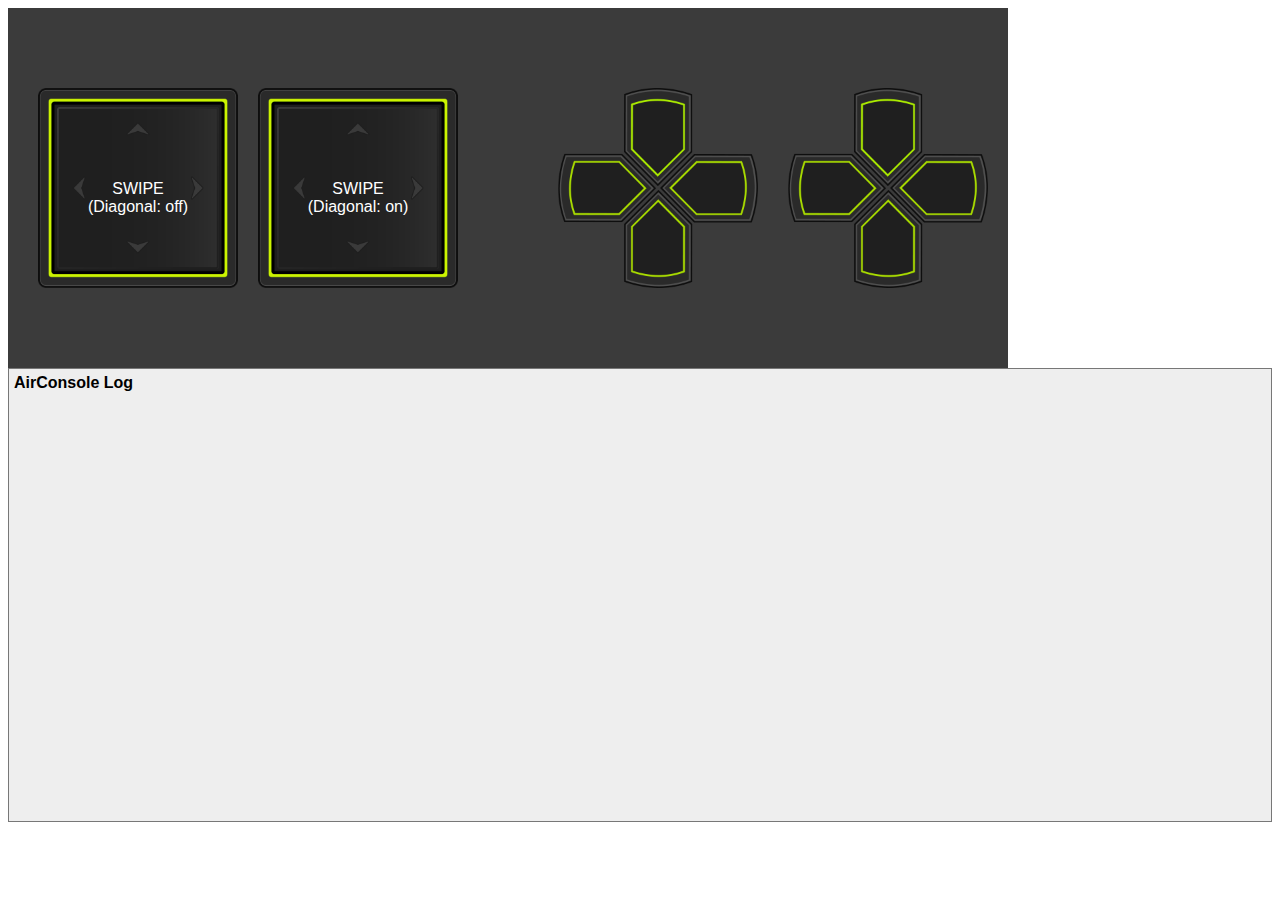
<file: Exported/airconsole-controls/examples/dpad.html>
<!--




   INSTEAD OF EDITING THIS HTML FILE, USE OUR CONTROLLER GENERATOR:
   http://developers.airconsole.com/tools/airconsole-controls/ctrl-generator/controller.html




!-->
<html>
<head>
  <script type="text/javascript" src="../dpad/dpad.js"></script>
  <script type="text/javascript" src="fake-airconsole.js"></script>
  <link rel="stylesheet" href="../dpad/dpad.css">
  <style type="text/css">
    body {
      -ms-user-select: none;
      -moz-user-select: none;
      -webkit-user-select: none;
      user-select: none;
    }

    .example-container {
      position: relative;
      background-color: #3b3b3b;
      text-align: center;
      font-family: sans-serif;
      display: inline-block;
      width: 100%;
      height: 100%;
      max-width: 1000px;
      max-height: 360px;
    }

    /* You need to explicitly position your dpads */
    #dpad-0 {
      position: absolute;
      width: 20%;
      height: 100%;
      top: 0px;
      left: 3%;
    }

    #dpad-1 {
      position: absolute;
      width: 20%;
      height: 100%;
      top: 0px;
      left: 25%;
    }

    #dpad-2 {
      position: absolute;
      width: 20%;
      height: 100%;
      top: 0px;
      left: 55%;
    }

    #dpad-3 {
      position: absolute;
      width: 20%;
      height: 100%;
      top: 0px;
      left: 78%;
    }
  </style>
</head>
<body>
<div class="example-container">
  <div id="dpad-0">
    <div>
      <div class="dpad-instructions">SWIPE<br>(Diagonal: off)</div>
      <div class="dpad-arrow dpad-arrow-up"></div>
      <div class="dpad-arrow dpad-arrow-down"></div>
      <div class="dpad-arrow dpad-arrow-left"></div>
      <div class="dpad-arrow dpad-arrow-right"></div>
    </div>
  </div>
  <div id="dpad-1">
    <div>
      <div class="dpad-instructions">SWIPE<br>(Diagonal: on)</div>
      <div class="dpad-arrow dpad-arrow-up"></div>
      <div class="dpad-arrow dpad-arrow-down"></div>
      <div class="dpad-arrow dpad-arrow-left"></div>
      <div class="dpad-arrow dpad-arrow-right"></div>
    </div>
  </div>
  <div id="dpad-2">
    <div>
      <div class="dpad-arrow dpad-arrow-up"></div>
      <div class="dpad-arrow dpad-arrow-down"></div>
      <div class="dpad-arrow dpad-arrow-left"></div>
      <div class="dpad-arrow dpad-arrow-right"></div>
    </div>
  </div>
  <div id="dpad-3">
    <div>
      <div class="dpad-arrow dpad-arrow-up"></div>
      <div class="dpad-arrow dpad-arrow-down"></div>
      <div class="dpad-arrow dpad-arrow-left"></div>
      <div class="dpad-arrow dpad-arrow-right"></div>
    </div>
  </div>
</div>
<script type="text/javascript">
  var airconsole = new AirConsole();

  var dpad0 = new DPad("dpad-0", {
    relative: true,
    distance: { x: 10, y: 10},
    "directionchange": function(key, pressed) {
      airconsole.message(AirConsole.SCREEN, {
        "dpad0": {
          "directionchange": {
            "key": key,
            "pressed": pressed
          }
        }
      });
    },
    "touchstart": function() {
      airconsole.message(AirConsole.SCREEN, {
        "dpad0": {
          "touch": true
        }
      });
    },
    "touchend": function(had_direction) {
      airconsole.message(AirConsole.SCREEN, {
        "dpad0": {
          "touch": false,
          "had_direction": had_direction
        }
      });
    }
  });
  var dpad1 = new DPad("dpad-1", {
    relative: true,
    distance: { x: 10, y: 10},
    "directionchange": function(key, pressed) {
      airconsole.message(AirConsole.SCREEN, {
        "dpad1": {
          "directionchange": {
            "key": key,
            "pressed": pressed
          }
        }
      });
    },
    "touchstart": function() {
      airconsole.message(AirConsole.SCREEN, {
        "dpad1": {
          "touch": true
        }
      });
    },
    "touchend": function(had_direction) {
      airconsole.message(AirConsole.SCREEN, {
        "dpad1": {
          "touch": false,
          "had_direction": had_direction
        }
      });
    },
    "diagonal": true
  });
  var dpad2 = new DPad("dpad-2", {
    "directionchange": function(key, pressed) {
      airconsole.message(AirConsole.SCREEN, {
        "dpad2": {
          "directionchange": {
            "key": key,
            "pressed": pressed
          }
        }
      });
    },
    "touchstart": function() {
      airconsole.message(AirConsole.SCREEN, {
        "dpad2": {
          "touch": true
        }
      });
    },
    "touchend": function(had_direction) {
      airconsole.message(AirConsole.SCREEN, {
        "dpad2": {
          "touch": false,
          "had_direction": had_direction
        }
      });
    }
  });
  var dpad3 = new DPad("dpad-3", {
    diagonal: true,
    "directionchange": function(key, pressed) {
      airconsole.message(AirConsole.SCREEN, {
        "dpad3": {
          "directionchange": {
            "key": key,
            "pressed": pressed
          }
        }
      });
    },
    "touchstart": function() {
      airconsole.message(AirConsole.SCREEN, {
        "dpad3": {
          "touch": true
        }
      });
    },
    "touchend": function(had_direction) {
      airconsole.message(AirConsole.SCREEN, {
        "dpad3": {
          "touch": false,
          "had_direction": had_direction
        }
      });
    }
  });
</script>
</body>
</html>
</file>
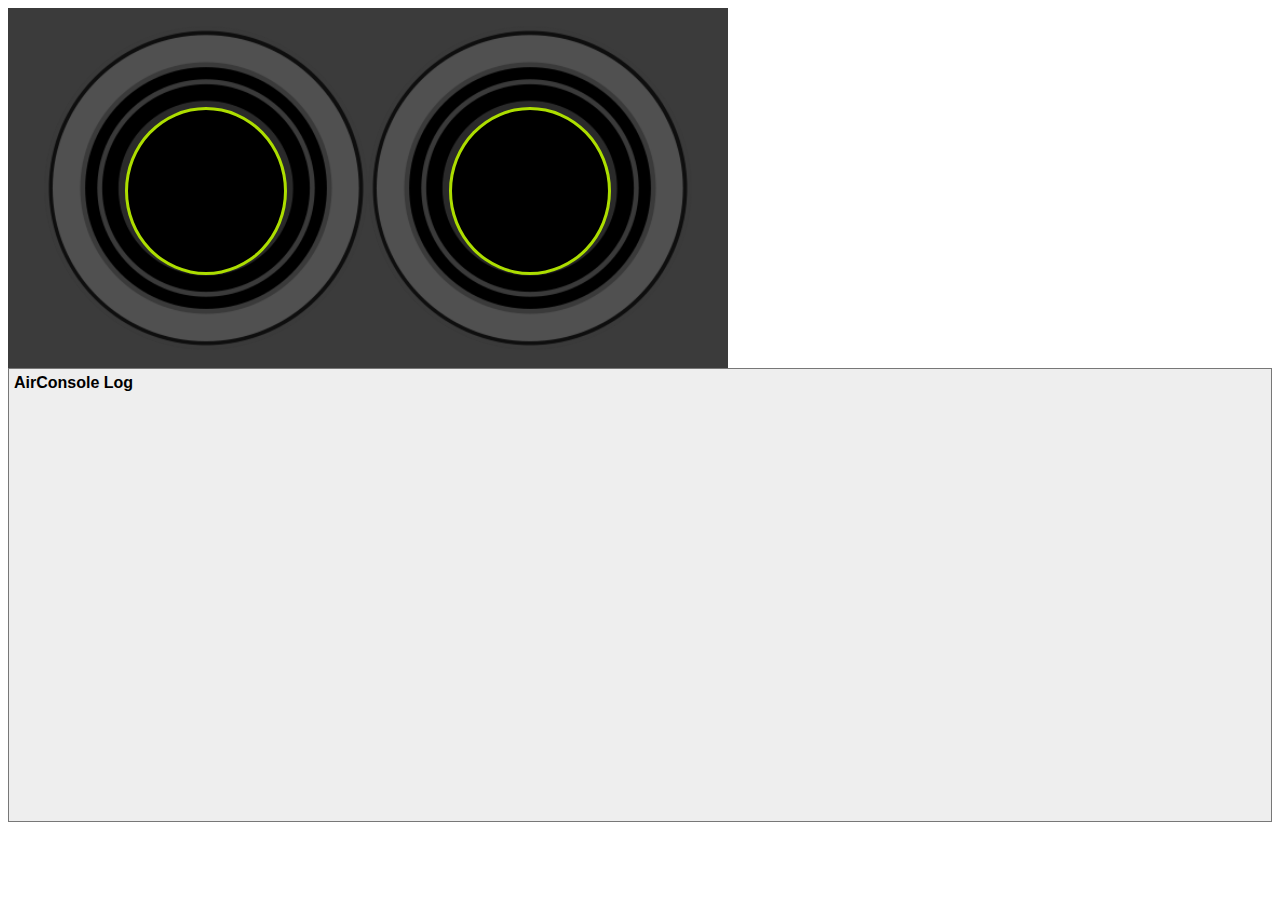
<file: Exported/airconsole-controls/examples/joystick.html>
<!--




   INSTEAD OF EDITING THIS HTML FILE, USE OUR CONTROLLER GENERATOR:
   http://developers.airconsole.com/tools/airconsole-controls/ctrl-generator/controller.html




!-->
<html>
  <head>
    <link rel="stylesheet" type="text/css" href="../joystick/joystick.css">
    <script type="text/javascript" src="../joystick/joystick.js"></script>
    <script type="text/javascript" src="fake-airconsole.js"></script>
    <script type="text/javascript" src="../rate-limiter/rate-limiter.js"></script>
    <style type="text/css">
      body {
        -ms-user-select: none;
        -moz-user-select: none;
        -webkit-user-select: none;
        user-select: none;
      }

      .example-container {
        position: relative;
        background-color: #3b3b3b;
        text-align: center;
        font-family: sans-serif;
        display: inline-block;
        width: 100%;
        height: 100%;
        max-width: 720px;
        max-height: 360px;
      }

      /* You need to explicitly position your joystick */
      #joystick_left {
        position: absolute;
        width: 45%;
        height: 90%;
        top: 5%;
        left: 5%;
      }

      #joystick_right {
        position: absolute;
        width: 45%;
        height: 90%;
        top: 5%;
        right: 5%;
      }
    </style>
  </head>
  <body>
    <div class="example-container">
      <div id="joystick_left" class="joystick">
        <div class="joystick-relative">
          <div class="joystick-relative-stick"></div>
        </div>
      </div>
      <div id="joystick_right" class="joystick">
        <div class="joystick-relative">
          <div class="joystick-relative-stick"></div>
        </div>
      </div>
    </div>
    <script type="text/javascript">
      var airconsole = new AirConsole();
      var rateLimiter = new RateLimiter(airconsole);
      var joystick_left = new Joystick("joystick_left", {
        "touchstart": function() {
          rateLimiter.message(AirConsole.SCREEN, {
            "joystick_left": {
              touch: true
            }
          });
        },
        "touchmove": function(position) {
          rateLimiter.message(AirConsole.SCREEN, {
            "joystick_left": {
              position: position
            }
          });
        },
        "touchend": function(had_direction) {
          rateLimiter.message(AirConsole.SCREEN, {
            "joystick_left": {
              touch: false
            }
          });
        }
      });
      var joystick_right = new Joystick("joystick_right", {
        "touchstart": function() {
          rateLimiter.message(AirConsole.SCREEN, {
            "joystick_right": {
              touch: true
            }
          });
        },
        "touchmove": function(position) {
          rateLimiter.message(AirConsole.SCREEN, {
            "joystick_right": {
              position: position
            }
          });
        },
        "touchend": function(had_direction) {
          rateLimiter.message(AirConsole.SCREEN, {
            "joystick_right": {
              touch: false
            }
          });
        }
      });

    </script>
  </body>
</html>
</file>
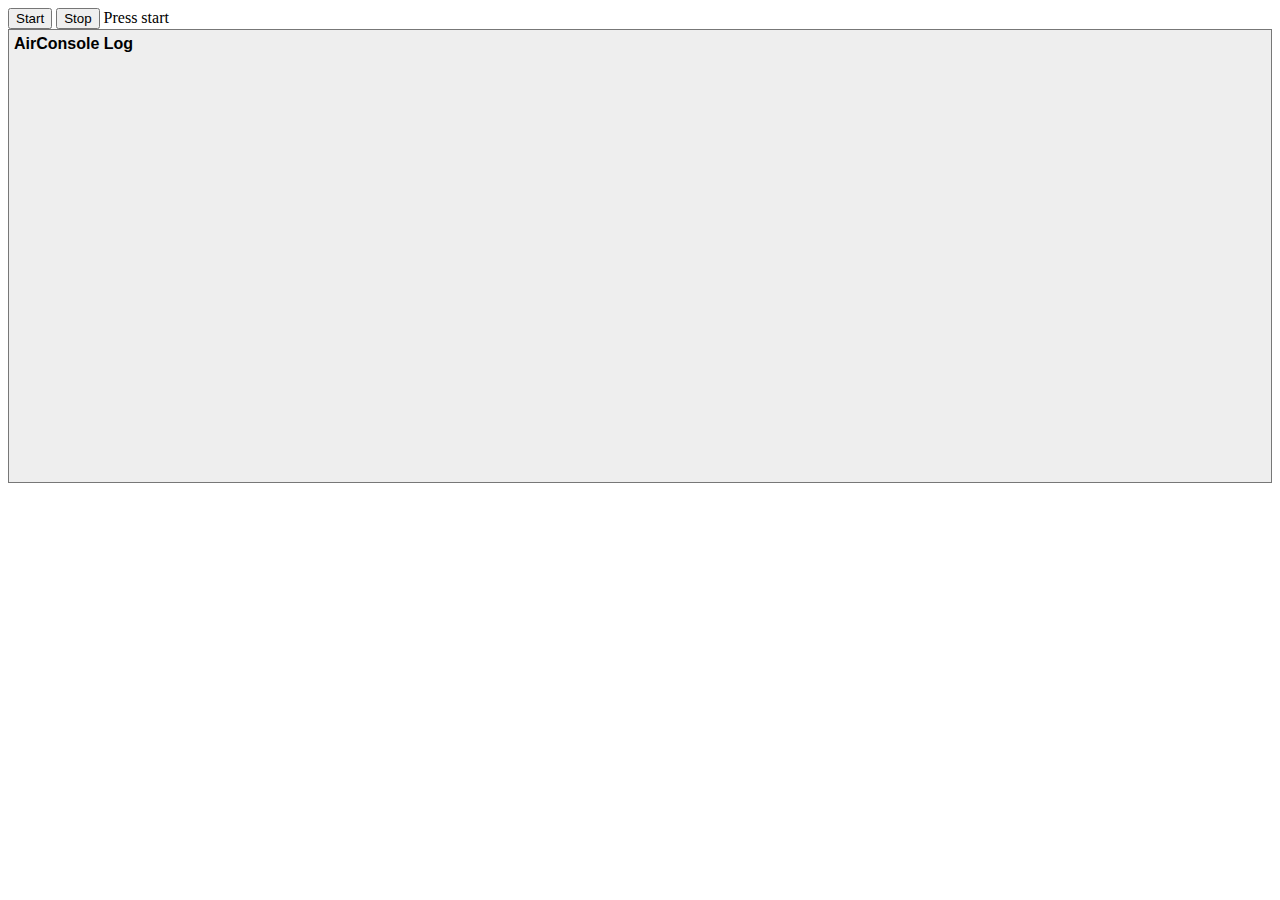
<file: Exported/airconsole-controls/examples/rate-limiter.html>
<html>
  <head>
    <script type="text/javascript" src="../rate-limiter/rate-limiter.js"></script>
    <script type="text/javascript" src="fake-airconsole.js"></script>
  </head>
  <body>
    <input type="button" onclick="start()" value="Start">
    <input type="button" onclick="stop()" value="Stop">
    <span id="rate">Press start</span>
    <script type="text/javascript">
      var airconsole = new AirConsole();
      var rateLimiter = new RateLimiter(airconsole, {
        no_rate_limit_for_first_calls: 5
      });
      var rate_span = document.getElementById("rate");
      var intervals;

      function start() {
        intervals = [
          window.setInterval(function() {
            var data = {};
            var now = new Date().getTime();
            data["time"] = now;
            data["time_" + now] = 1;
            rateLimiter.message(AirConsole.SCREEN, data);
          }, 40),
          window.setInterval(function() {
            var field = "time_" + new Date().getTime();
            rateLimiter.setCustomDeviceStateProperty(
                field, 1);
            if (rateLimiter.getCustomDeviceState()[field] != 1) {
              alert("This should never happen - " +
                    "Device State of RateLimiter not up-to-date")
            }
          }, 250),
          window.setInterval(function() {
            rateLimiter.setCustomDeviceState({
              time: new Date().getTime()
            });
          }, 500),
          window.setInterval(function() {
            var now = new Date().getTime();
            var sum = 1;
            var count = 0;
            if (rateLimiter.rate.length >= 2) {
              for (var i = 0; i < rateLimiter.rate.length - 1; ++i) {
                if (rateLimiter.rate[i] > now - 1000) {
                  sum = rateLimiter.rate[i+1] - rateLimiter.rate[i];
                  count++;
                }
              }
            }
            rate_span.innerHTML = "Sending rate per second: "+ count +
                "/s, Sending rate sub-second: " + ((1000/sum)|0) + "/s";
          }, 10)
        ]
      }

      function stop() {
        for (var i = 0; i < intervals.length; ++i) {
          window.clearInterval(intervals[i]);
        }
      }
    </script>
  </body>
</html>
</file>
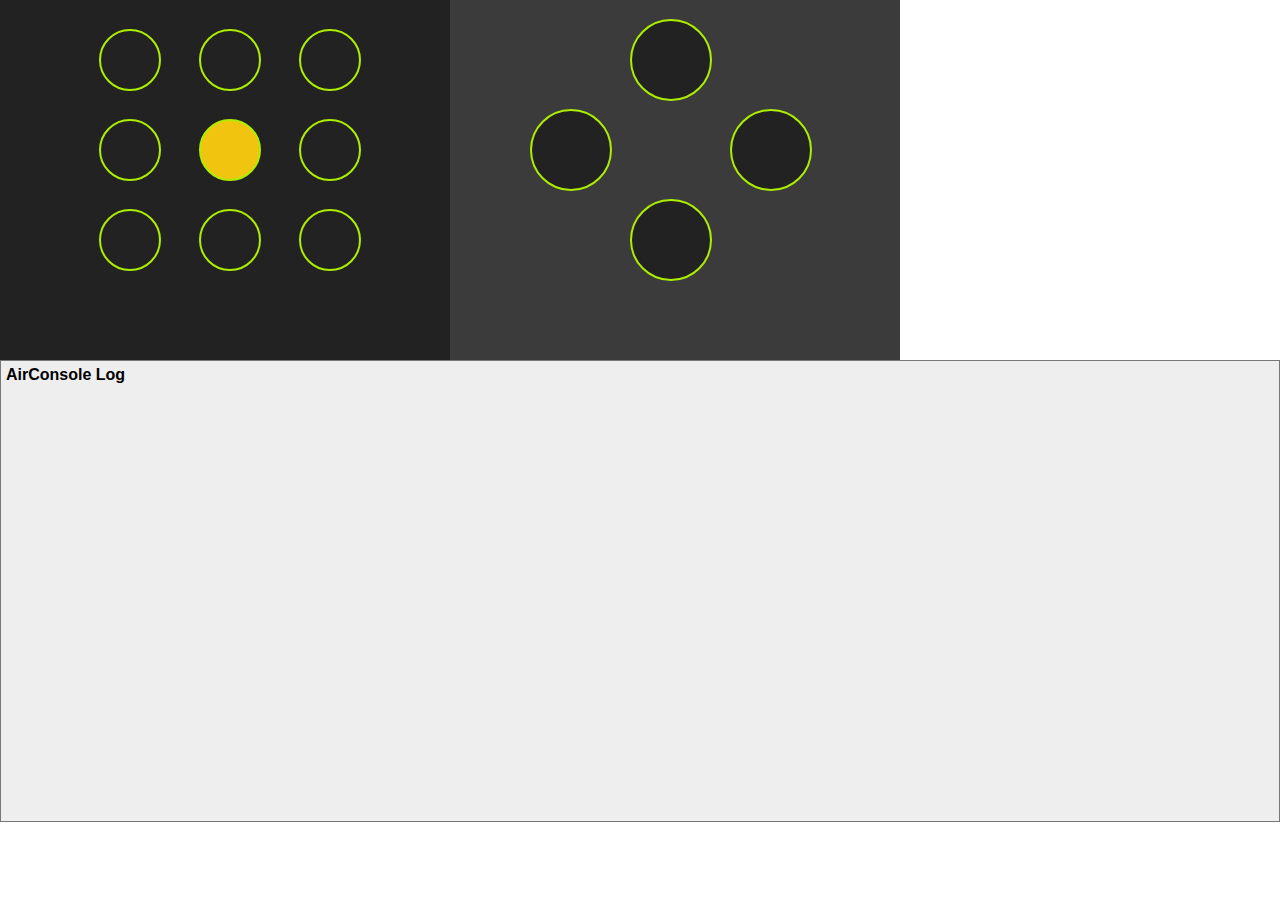
<file: Exported/airconsole-controls/examples/swipe-pattern.html>
<!--




   INSTEAD OF EDITING THIS HTML FILE, USE OUR CONTROLLER GENERATOR:
   http://developers.airconsole.com/tools/airconsole-controls/ctrl-generator/controller.html




!-->
<html>
  <head>
    <meta name="viewport" content="user-scalable=no, width=device-width, initial-scale=1.0, maximum-scale=1.0"/>
    <link rel="stylesheet" href="../button/button.css">
    <style type="text/css">
      body {
        -ms-user-select: none;
        -moz-user-select: none;
        -webkit-user-select: none;
        user-select: none;
        margin: 0;
      }

      .container {
        position: relative;
        background-color: #3b3b3b;
        display: inline-block;
        width: 100%;
        height: 100%;
        max-width: 900px;
        max-height: 360px;
        overflow: hidden;
      }

      #canvas_container_left {
        vertical-align: top;
        background-color: #222;
        text-align: center;
        width: 50%;
        height: 100%;
        display: inline-block;
      }

      #canvas_container_right {
        vertical-align: top;
        background-color: #3b3b3b;
        text-align: center;
        width: 49%;
        height: 100%;
        display: inline-block;
      }

    </style>
  </head>
  <body>
    <div class="container"><div id="canvas_container_left"></div><div id="canvas_container_right"></div></div>

    <script type="text/javascript" src="../swipe-pattern/swipe-pattern.js"></script>
    <script type="text/javascript" src="fake-airconsole.js"></script>
    <script type="text/javascript">
      var airconsole = new AirConsole();
      var c_left = document.getElementById('canvas_container_left');
      var c_right = document.getElementById('canvas_container_right');

      var swipe = new SwipePattern(c_left, {
        circles: [
          {x: 50, y: 60},
          {x: 150, y: 60},
          {x: 250, y: 60},
          {x: 50, y: 150},
          {
            id: 'customId',
            x: 150,
            y: 150,
            // Custom style
            style: {
              fill_color: '#f1c40f'
            }
          },
          {x: 250, y: 150},
          {x: 50, y: 240},
          {x: 150, y: 240},
          {x: 250, y: 240}
        ],

        // Called when touching a new circle
        onTouchCircle: function(circle) {
          console.log("Touched circle", circle);
        },

        // Called on touch ends. Passes an array of touched circles
        touchend: function(touched_circles) {
          if (this.pathIsTouched([2, 'customId', 8], true)) {
            console.log("2, customId, 8 Pattern MATCHES", touched_circles);
          }
          airconsole.message(AirConsole.SCREEN,
              {
                "swipe-patter-left": {
                  "circles": touched_circles
                }
              });
        }
      });

      var swipe = new SwipePattern(c_right, {
        circles: [
          {x: 150, y: 60, radius: 40},
          {x: 50, y: 150, radius: 40},
          {x: 250, y: 150, radius: 40},
          {x: 150, y: 240, radius: 40},
        ],
        // Start with the top one and move circular through the circles (counter clock)
        onTouchCircle: function(circle) {
          if (this.pathIsTouched([1, 2, 4, 3, 1], true)) {
            console.log("Round complete");
            airconsole.message(AirConsole.SCREEN,
                {
                  "swipe-patter-right": {
                    "my_pattern": "circle"
                  }
                });
          }
          if (circle.id === 1 && this.touched_circles.length > 1) {
            this.clearTouchedCircles();
          }
        }
      });
    </script>
  </body>
</html>
</file>
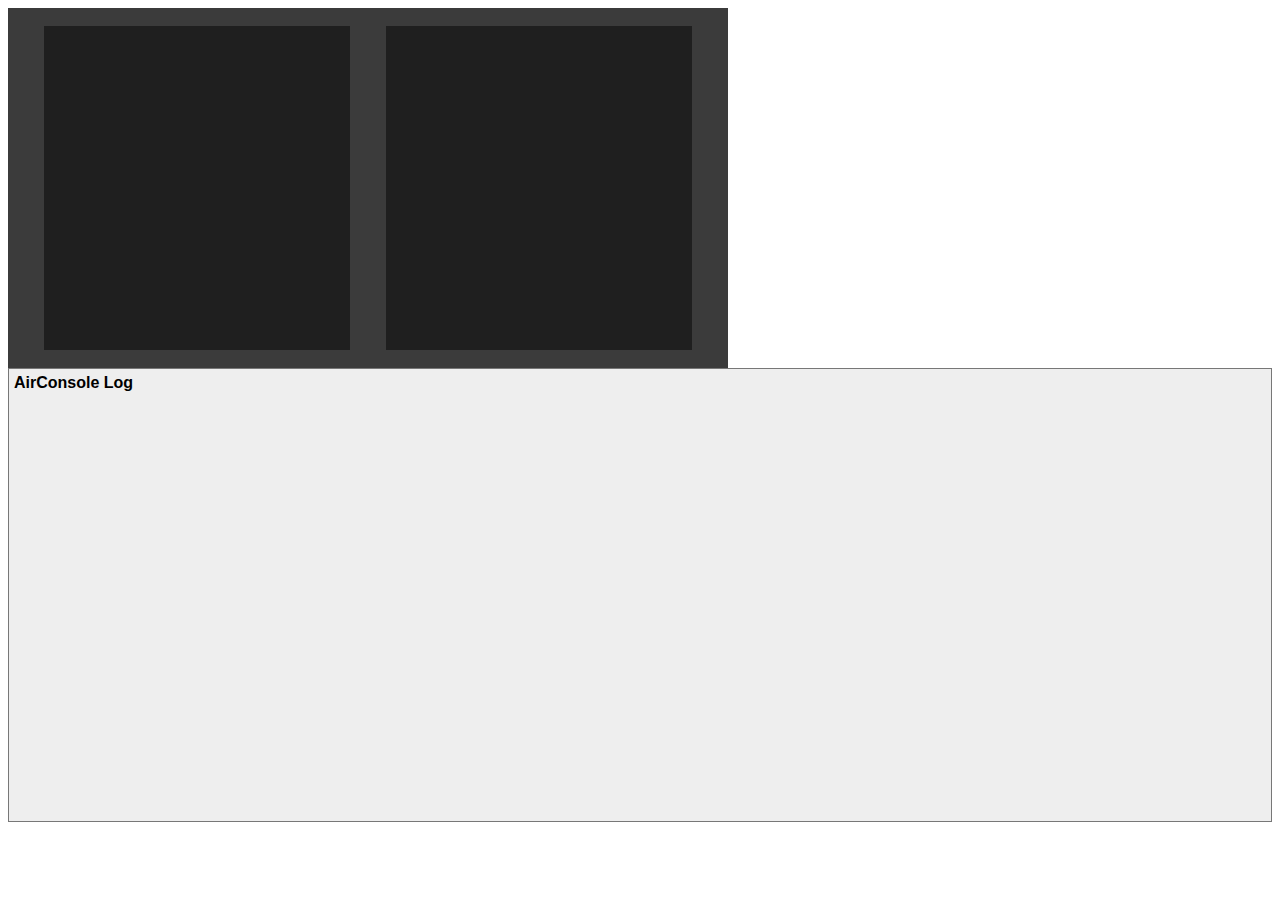
<file: Exported/airconsole-controls/examples/touch-area.html>
<!--




   INSTEAD OF EDITING THIS HTML FILE, USE OUR CONTROLLER GENERATOR:
   http://developers.airconsole.com/tools/airconsole-controls/ctrl-generator/controller.html




!-->
<html>
  <head>
    <script type="text/javascript" src="../touch-area/touch-area.js"></script>
    <script type="text/javascript" src="fake-airconsole.js"></script>
    <script type="text/javascript" src="../rate-limiter/rate-limiter.js"></script>
    <style type="text/css">
      body {
        -ms-user-select: none;
        -moz-user-select: none;
        -webkit-user-select: none;
        user-select: none;
      }

      .example-container {
        position: relative;
        background-color: #3b3b3b;
        text-align: center;
        font-family: sans-serif;
        display: inline-block;
        width: 100%;
        height: 100%;
        max-width: 720px;
        max-height: 360px;
      }

      /* You need to explicitly position your joystick */
      #touch_area_left {
        position: absolute;
        width: 42.5%;
        height: 90%;
        top: 5%;
        left: 5%;
        background-color: #1f1f1f;
      }

      #touch_area_right {
        position: absolute;
        width: 42.5%;
        height: 90%;
        top: 5%;
        right: 5%;
        background-color: #1f1f1f;
      }
    </style>
  </head>
  <body>
    <div class="example-container">
      <div id="touch_area_left" class="joystick">
        <div class="joystick-relative">
          <div class="joystick-relative-stick"></div>
        </div>
      </div>
      <div id="touch_area_right" class="joystick">
        <div class="joystick-relative">
          <div class="joystick-relative-stick"></div>
        </div>
      </div>
    </div>
    <script type="text/javascript">
      var airconsole = new AirConsole();
      var rateLimiter = new RateLimiter(airconsole);
      var touch_area_left = new TouchArea("touch_area_left", {
        "touchstart": function(position) {
          rateLimiter.message(AirConsole.SCREEN, {
            "touch_area_left": {
              "action": "start",
              "position": position
            }
          });
        },
        "touchmove": function(position) {
          rateLimiter.message(AirConsole.SCREEN, {
            "touch_area_left": {
              "action": "move",
              "position": position
            }
          });
        },
        "touchend": function(position) {
          rateLimiter.message(AirConsole.SCREEN, {
            "touch_area_left": {
              "action": "end",
              "position": position
            }
          });
        }
      });
      var touch_area_right = new TouchArea("touch_area_right", {
        "touchstart": function(position) {
          rateLimiter.message(AirConsole.SCREEN, {
            "touch_area_right": {
              "action": "start",
              "position": position
            }
          });
        },
        "touchmove": function(position) {
          rateLimiter.message(AirConsole.SCREEN, {
            "touch_area_right": {
              "action": "move",
              "position": position
            }
          });
        },
        "touchend": function(position) {
          rateLimiter.message(AirConsole.SCREEN, {
            "touch_area_right": {
              "action": "end",
              "position": position
            }
          });
        }
      });

    </script>
  </body>
</html>
</file>
<file: Exported/airconsole-controls/dpad/dpad.css>
.dpad-relative-container, .dpad-absolute-container {
  background-size: contain;
  background-repeat: no-repeat;
  background-position: 50% 50%;
}

.dpad-relative, .dpad-absolute {
  background-size: 90% auto;
  background-repeat: no-repeat;
  background-position: 50% 50%;
}

.dpad-relative-container {
  background-image: url('dpad-background.png');
}

.dpad-relative {
  background-image: url('dpad-relative.png');
}

.dpad-absolute-container {
  background-image: url('dpad-absolute.png');
}

.dpad-arrow {
  position: absolute;
  width: 100%;
  height: 100%;
  top: 0px;
  left: 0px;
  background-size: 90% auto;
  background-repeat: no-repeat;
  background-position: 50% 50%;
  display: none;
}

.dpad-arrow-active {
  display: block;
}

/* Relative arrows */
.dpad-relative .dpad-arrow-down {
  background-image: url('dpad-arrow-down.png');
}

.dpad-relative .dpad-arrow-left {
  background-image: url('dpad-arrow-left.png');
}

.dpad-relative .dpad-arrow-right {
  background-image: url('dpad-arrow-right.png');
}

.dpad-relative .dpad-arrow-up {
  background-image: url('dpad-arrow-up.png');
}

/* Absolute arrows */
.dpad-absolute .dpad-arrow-active {
  background-size: 100% auto;
}

.dpad-absolute .dpad-arrow-up {
  background-image: url('dpad-absolute-up.png');
}

.dpad-absolute .dpad-arrow-down {
  background-image: url('dpad-absolute-down.png');
}

.dpad-absolute .dpad-arrow-left {
  background-image: url('dpad-absolute-left.png');
}

.dpad-absolute .dpad-arrow-right {
  background-image: url('dpad-absolute-right.png');
}

.dpad-instructions {
  color: white;
  position: absolute;
  left: 0px;
  top: 50%;
  width: 100%;
  margin-top: -0.5em;
  text-align: center;
}

.dpad-active .dpad-instructions {
  color: #ccf400;
}
</file>
<file: Exported/airconsole-controls/joystick/joystick.css>
.joystick {
  position: absolute;
  top: 5%;
  width: 100%;
  height: 90%;
  border-radius: 100%;
  background-color: black;
  background: url(joystick-bg.png) no-repeat center center;
  background-size: contain;
}

.joystick-relative {
  width: 100%;
  height: 100%;
}

.joystick-relative-stick {
  box-sizing: border-box;
  position: absolute;
  left: 50%;
  top: 50%;
  width: 50%;
  height: 0;
  padding-bottom: 50%;
  margin-left: -25%;
  margin-top: -25%;
  border-radius: 100%;
  background-color: #000000;
  border: 3px solid #ADDE00;
}
</file>
<file: Exported/airconsole-controls/button/button.css>
.button-300-150 {
    background-image: url('button-300-150.png');
    background-size: contain;
    background-repeat: no-repeat;
    background-position: 50% 50%;
}

.button-300-150.button-active {
    background-image: url('button-300-150-active.png');
}

.button-300-150.button-active .button-text {
    color: black;
}

.button-150-300 {
    background-image: url('button-150-300.png');
    background-size: contain;
    background-repeat: no-repeat;
    background-position: 50% 50%;
}

.button-150-300.button-active {
    background-image: url('button-150-300-active.png');
}

.button-150-300.button-active .button-text {
    color: black;
}

.button-300-300 {
    background-image: url('button-300-300.png');
    background-size: contain;
    background-repeat: no-repeat;
    background-position: 50% 50%;
}

.button-300-300.button-active {
    background-image: url('button-300-300-active.png');
}

.button-300-300.button-active .button-text {
    color: black;
}

.button-80 {
    background-image: url('button-80.png');
    background-size: contain;
    background-repeat: no-repeat;
    background-position: 50% 50%;
}

.button-80.button-active {
    background-image: url('button-80-active.png');
}

.button-80.button-active .button-text {
    color: black;
}


.button-80 .button-text {
    color: white;
}

.button-text {
    width: 100%;
    top: 50%;
    margin-top: -0.5em;
    position: absolute;
    text-align: center;
    color: white;
}
</file>
